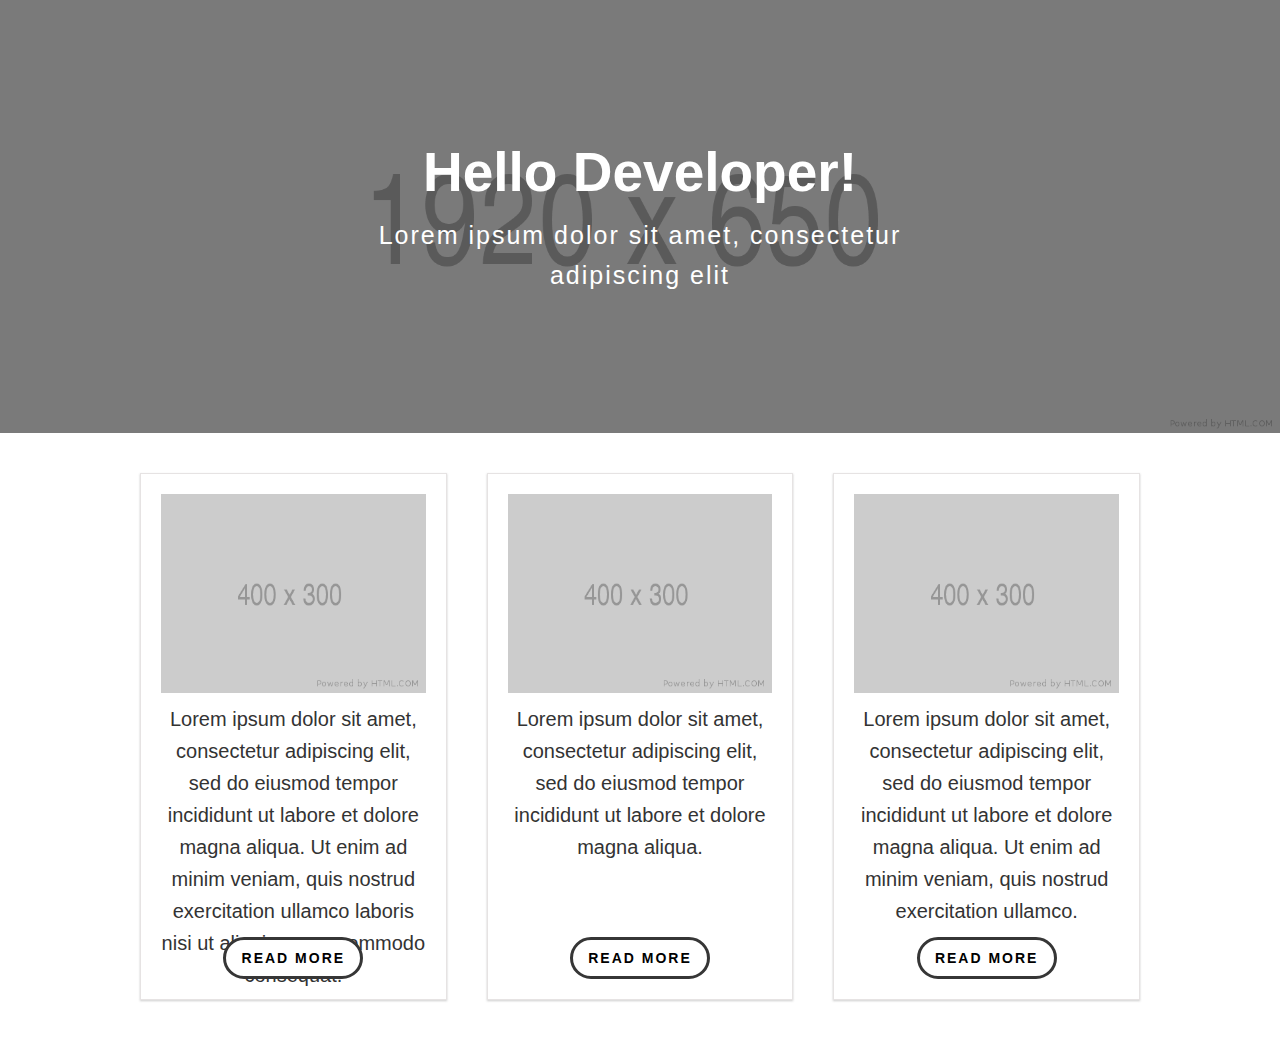
<file: Exercise1/index.html>
<html lang="en">
   <head>
     <meta charset="UTF-8" />
     <meta http-equiv="X-UA-Compatible" content="IE=edge" />
     <meta name="viewport" content="width=device-width, initial-scale=1.0" />
     <link rel="stylesheet" href="./style.css" />
     <title>Excercise1</title>
   </head>

   <body>
     <div class="container">
       <div class="home-banner">
         <img src="./Images/desktop-banner.png" alt="" class="desktop-banner" />
         <img src="./Images/mobile-banner.png" alt="" class="mobile-banner" />
         <div class="centered-text">
           <h2>Hello Developer!</h2>
           <p>Lorem ipsum dolor sit amet, consectetur adipiscing elit</p>
         </div>
       </div>
     </div>

     <div class="flex-column">
       <div class="feature-list">
         <div class="feature-content">
           <img src="Images/column-image.png" alt="" />
           <p class="text-content">
             Lorem ipsum dolor sit amet, consectetur adipiscing elit, sed do eiusmod tempor incididunt ut labore et dolore magna aliqua. Ut enim ad minim veniam, quis nostrud exercitation ullamco laboris nisi ut aliquip ex ea commodo consequat.
           </p>
           <button class="button">READ MORE</button>
         </div>
       </div>

       <div class="feature-list">
         <div class="feature-content">
           <img src="Images/column-image.png" alt="" />
           <p class="text-content">
             Lorem ipsum dolor sit amet, consectetur adipiscing elit, sed do eiusmod tempor incididunt ut labore et dolore magna aliqua.
           </p>
           <button class="button">READ MORE</button>
         </div>
       </div>

       <div class="feature-list">
         <div class="feature-content">
           <img src="Images/column-image.png" alt="" />
           <p class="text-content">
             Lorem ipsum dolor sit amet, consectetur adipiscing elit, sed do eiusmod tempor incididunt ut labore et dolore magna aliqua. Ut enim ad minim veniam, quis nostrud exercitation ullamco.
           </p>
           <button class="button">READ MORE</button>
         </div>
       </div>
     </div>
   </body>
 </html>
</file>
<file: Exercise1/style.css>
* {
   box-sizing: border-box;
   margin: 0;
   padding: 0;
 }

 body {
   font-family: sans-serif;
   color: #333;
   line-height: 1.6;
 }

 a {
   text-decoration: none;
   color: #333;
 }

 h1,
 h2 {
   font-weight: 300;
   line-height: 1.2;
   margin: 10px 0;
 }

 p {
   margin: 10px 0;
 }

 img {
   width: 100%;
 }


 .container {
   position: relative;
   text-align: center;
 }

 .container img {
   filter: brightness(60%);
 }

 /* banner starts */

 .mobile-banner {
   display: none;
 }
 .centered-text {
   position: absolute;
   top: 50%;
   left: 50%;
   transform: translate(-50%, -50%);
 }

 .centered-text h2 {
   color: #ffffff;
   font-weight: 550;
   font-size: 55px;
 }

 .centered-text p {
   color: #ffffff;
   font-weight: 500;
   font-size: 25px;
   letter-spacing: 2px;
 }


 .flex-column {
   display: flex;
   flex-wrap: wrap;
   margin: 10px 100px 60px 140px;
 }

 .feature-list {
   width: 20%;
   flex-grow: 1;
 }

 .feature-content {
   padding: 20px;
   height: auto;
   border: 1px solid rgb(230, 227, 227);
   margin: 30px 40px 0 0;
   text-align: center;
   box-shadow: 0 1px 2px 0 rgba(155, 155, 155, 0.2),
     0 1px 2px 0 rgba(75, 74, 74, 0.19);
 }

 .feature-content p {
  font-size: 20px;
  height: 224px;
 }


 .button {
   border: 3px solid rgb(54, 54, 54);
   background: white;
   padding: 10px;
   text-align: center;
   text-decoration: none;
   display: inline-block;
   font-size: 14px;
   border-radius: 25px;
   font-weight: 700;
   letter-spacing: 2px;
   width: 140px;
   cursor: pointer;
 }

 @media screen and (max-width: 600px) {
   .centered-text {
     position: absolute;
     top: 50%;
     left: 50%;
   }

   .flex-column {
     margin: 15px 10px 15px 15px;
   }

   .feature-content {
     padding: 20px;
     height: auto;
     border: 1px solid rgb(230, 227, 227);
     margin: 30px 40px 15px 30px;
     text-align: center;
     box-shadow: 0 1px 2px 0 rgba(155, 155, 155, 0.2),
       0 1px 2px 0 rgba(75, 74, 74, 0.19);
   }
   .feature-content p {
    font-size: 22px;
    height: unset;
   }
   .feature-list {
     width: 100%;
   }

   .desktop-banner {
     display: none;
   }

   .centered-text p {
     color: #ffffff;
     font-weight: 500;
     font-size: 18px;
     letter-spacing: 2px;
   }
   .mobile-banner {
     display: block;
     width: 100%;
     position: relative;
   }
 }
</file>
